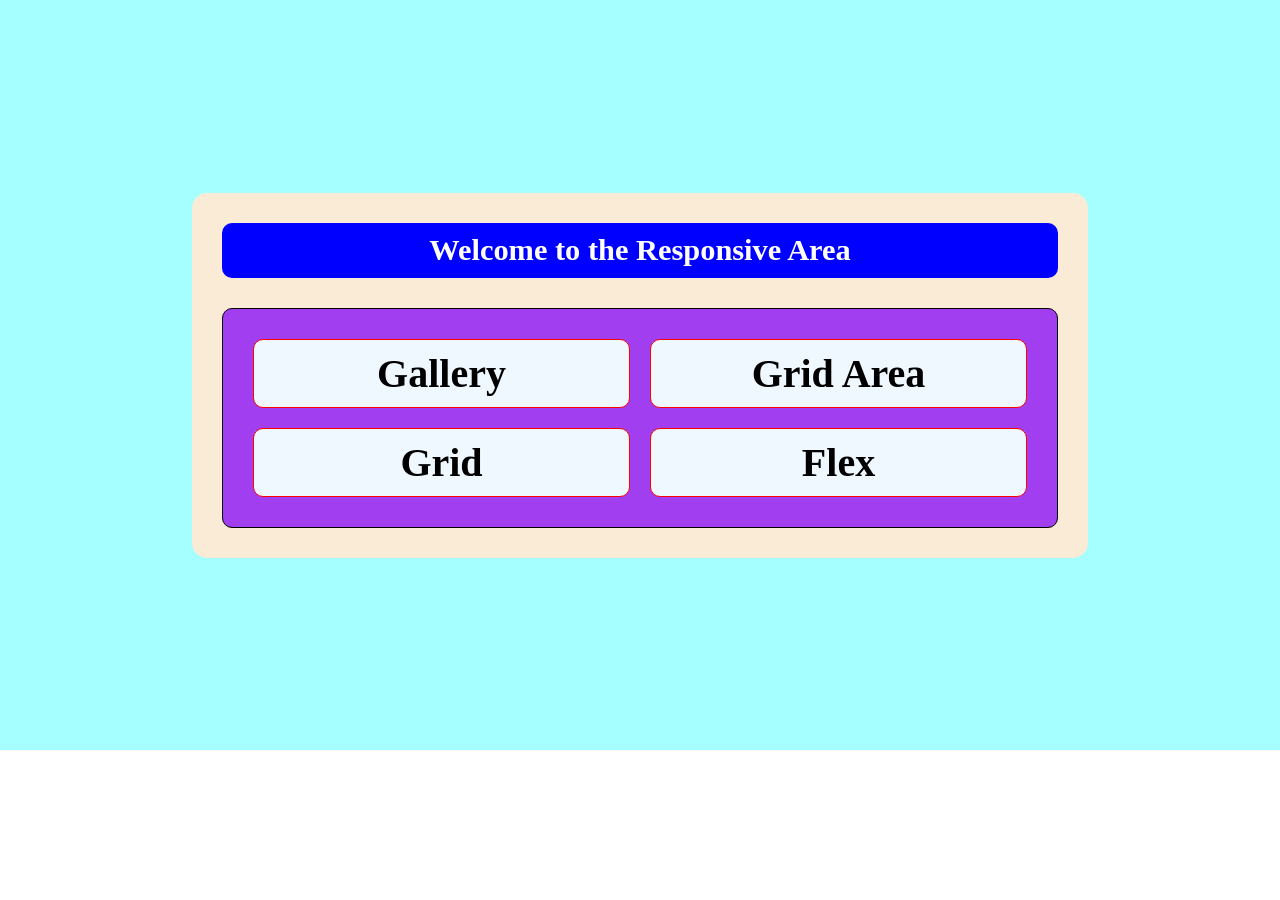
<file: index.html>
<!DOCTYPE html>
<html lang="en">

<head>
    <meta charset="UTF-8">
    <meta name="viewport" content="width=device-width, initial-scale=1.0">
    <title>Responsive Website Practise</title>
    <link rel="stylesheet" href="style/style.css">
</head>

<body>
    <main class="main-section">
        <div class="content">
            <div class="title">
                <h1>Welcome to the Responsive Area</h1>
            </div>
            <div class="card">
                <div class="card-info"><a href="gallery.html">Gallery </a></div>
                <div class="card-info"><a href="grid-area.html">Grid Area</a></div>
                <div class="card-info"><a href="grid.html">Grid </a></div>
                <div class="card-info"><a href="flex.html">Flex</a></div>

            </div>
        </div>
    </main>

</body>

</html>
</file>
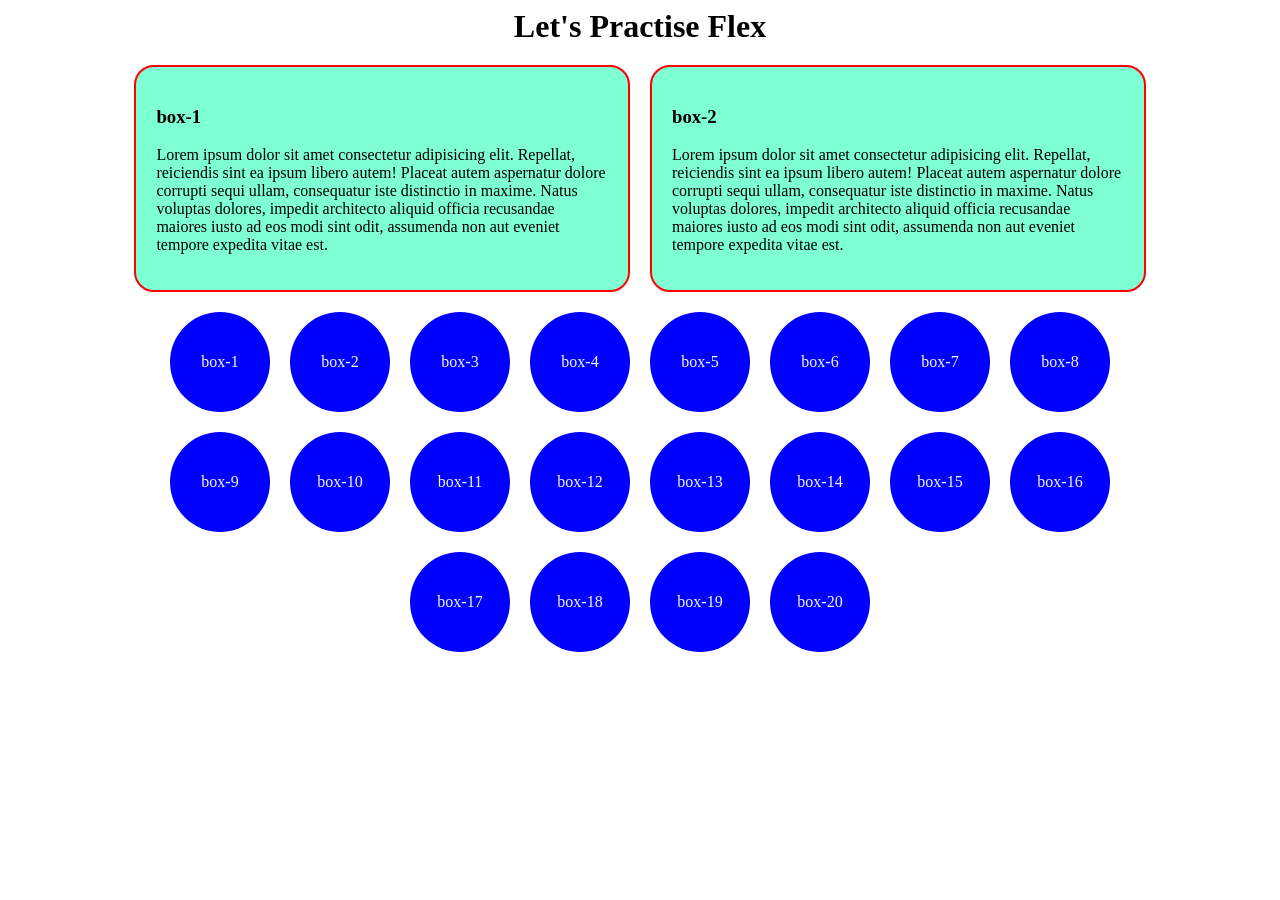
<file: flex.html>
<!DOCTYPE html>
<html lang="en">

<head>
    <meta charset="UTF-8">
    <meta name="viewport" content="width=device-width, initial-scale=1.0">
    <title>Flex</title>
    <style>
        h1 {
            width: fit-content;
            margin: 0 auto;

        }

        .container {
            display: flex;
            gap: 20px;
            margin-bottom: 30px;
            width: 80%;
            margin: 20px auto;
        }

        .box1 {
            background-color: aquamarine;
            border: red 2px solid;
            padding: 20px;
            border-radius: 20px;
        }

        .box-container {
            width: 80%;
            display: flex;
            margin: 0px auto;
            flex-wrap: wrap;
            gap: 20px;
            justify-content: center;
        }

        .box {
            width: 100px;
            height: 100px;
            background-color: blue;
            border-radius: 50%;
            display: flex;
            align-items: center;
            justify-content: center;
            text-align: center;
            color: aliceblue;
        }

        h1:hover {
            background-color: black;
            color: white;
            padding: 10px;
            border-radius: 10px;
            border: rgb(2, 255, 69) 5px solid;
        }

        .box1:hover {
            background-color: brown;
            color: white;
            transition: 1s;
        }

        .box:hover {
            background-color: rgb(236, 141, 16);
            transition: 1s;
        }

        @media screen and (max-width:576px) {
            .container {
                flex-direction: column;
            }

            .box {
                flex-direction: column;
                width: 80%;
                height: 100px;
                border-radius: 30%;
            }
        }
    </style>
</head>

<body>
    <h1>Let's Practise Flex</h1>
    <div class="container">
        <div class="box1">
            <h3>box-1</h3>
            <p>Lorem ipsum dolor sit amet consectetur adipisicing elit. Repellat, reiciendis sint ea ipsum libero autem!
                Placeat autem aspernatur dolore corrupti sequi ullam, consequatur iste distinctio in maxime. Natus
                voluptas dolores, impedit architecto aliquid officia recusandae maiores iusto ad eos modi sint odit,
                assumenda non aut eveniet tempore expedita vitae est.</p>

        </div>
        <div class="box1">
            <h3>box-2</h3>
            <p>Lorem ipsum dolor sit amet consectetur adipisicing elit. Repellat, reiciendis sint ea ipsum libero autem!
                Placeat autem aspernatur dolore corrupti sequi ullam, consequatur iste distinctio in maxime. Natus
                voluptas dolores, impedit architecto aliquid officia recusandae maiores iusto ad eos modi sint odit,
                assumenda non aut eveniet tempore expedita vitae est.</p>

        </div>
    </div>

    <div class="box-container">
        <div class="box">
            <p>box-1</p>
        </div>
        <div class="box">
            <p>box-2</p>
        </div>
        <div class="box">
            <p>box-3</p>
        </div>
        <div class="box">
            <p>box-4</p>
        </div>
        <div class="box">
            <p>box-5</p>
        </div>
        <div class="box">
            <p>box-6</p>
        </div>
        <div class="box">
            <p>box-7</p>
        </div>
        <div class="box">
            <p>box-8</p>
        </div>
        <div class="box">
            <p>box-9</p>
        </div>
        <div class="box">
            <p>box-10</p>
        </div>
        <div class="box">
            <p>box-11</p>
        </div>
        <div class="box">
            <p>box-12</p>
        </div>
        <div class="box">
            <p>box-13</p>
        </div>
        <div class="box">
            <p>box-14</p>
        </div>
        <div class="box">
            <p>box-15</p>
        </div>
        <div class="box">
            <p>box-16</p>
        </div>
        <div class="box">
            <p>box-17</p>
        </div>
        <div class="box">
            <p>box-18</p>
        </div>
        <div class="box">
            <p>box-19</p>
        </div>
        <div class="box">
            <p>box-20</p>
        </div>
    </div>
</body>

</html>
</file>
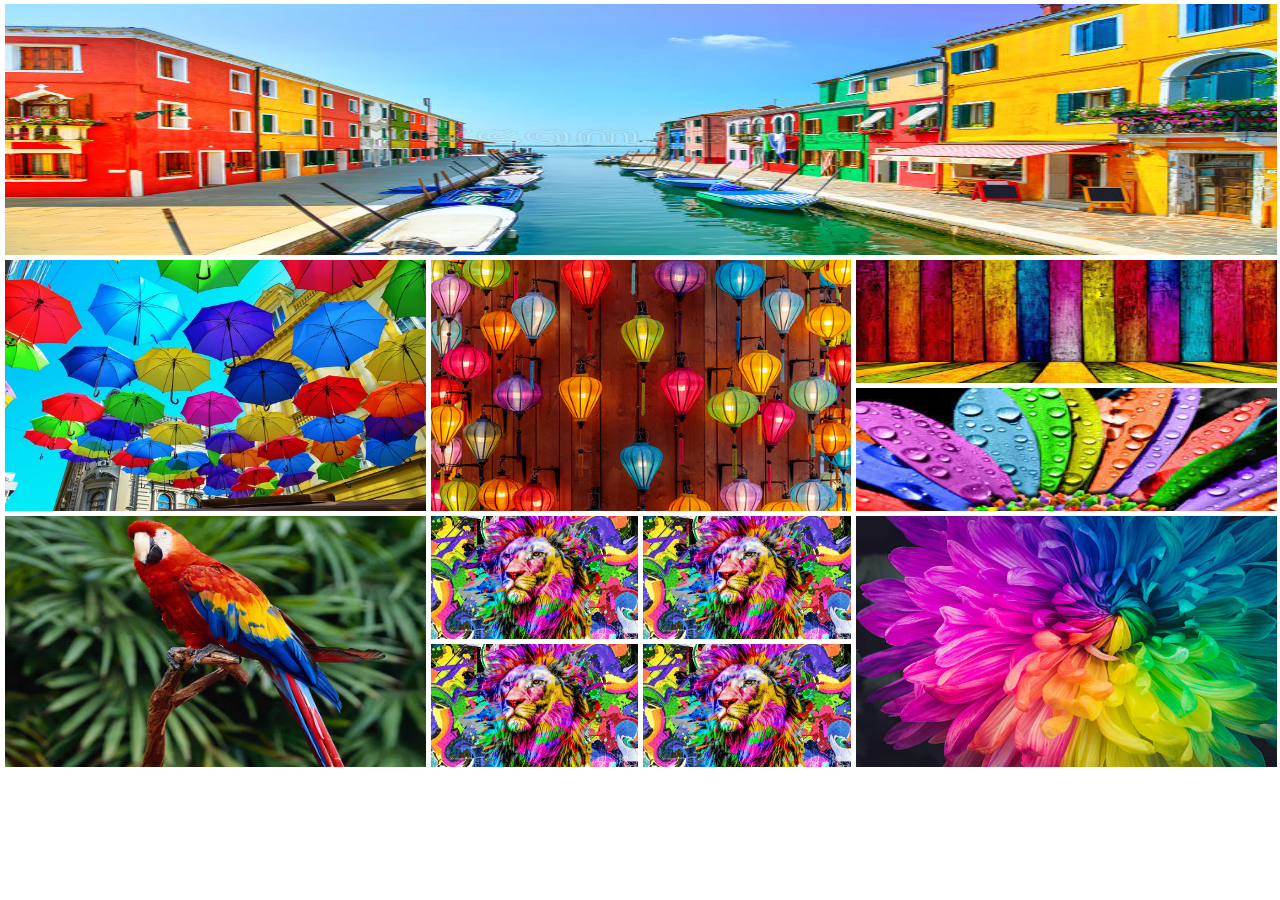
<file: gallery.html>
<!DOCTYPE html>
<html lang="en">

<head>
    <meta charset="UTF-8">
    <meta name="viewport" content="width=device-width, initial-scale=1.0">
    <title>Gallery</title>
    <style>
        *{
            margin: 1px;
        }
        .container{
            display: grid;
            gap: 3px;
            grid-template-columns: repeat(6, 1fr);
            grid-template-rows: repeat(6, 125px);
        }
        img{
            width: 100%;
            height: 100%;
        }
        .big-container{
            grid-column: span 6;
            grid-row: span 2;
        }
        .mid-container{
            grid-column: span 2;
            grid-row: span 2;
        }
        .wid-container{
            grid-column: span 2;
            grid-row: span 1;
        }
        .small{
            grid-column: span 1;
            grid-row: span 1;
        }
        @media screen and (max-width:576px) {
            .container{
                display: grid;
                grid-template-columns: repeat(2, 1fr);
            }
            .big-container,
            .mid-container,
            .wid-container,
            .small{
                grid-row: span 1;
                grid-column: span 1;
            }
        }
    </style>
</head>

<body>
    <div class="container">
        <div class="big-container">
            <img src="images/A.jpg" alt="">
        </div>
        <div class="mid-container">
            <img src="images/B.jpg" alt="">
        </div>
        <div class="mid-container">
            <img src="images/C.jpg" alt="">
        </div>
        <div class="wid-container">
            <img src="images/D.jpg" alt="">
        </div>
        <div class="wid-container">
            <img src="images/E.jpg" alt="">
        </div>
        <div class="mid-container">
            <img src="images/F.jpg" alt="">
        </div>
        <div class="small">
            <img src="images/G.jpg" alt="">
        </div>
        <div class="small">
            <img src="images/G.jpg" alt="">
        </div>
        
        <div class="mid-container">
            <img src="images/I.jpg" alt="">
        </div>
        <div class="small">
            <img src="images/G.jpg" alt="">
        </div>
         <div class="small">
            <img src="images/G.jpg" alt="">
        </div>
    </div>
</body>

</html>
</file>
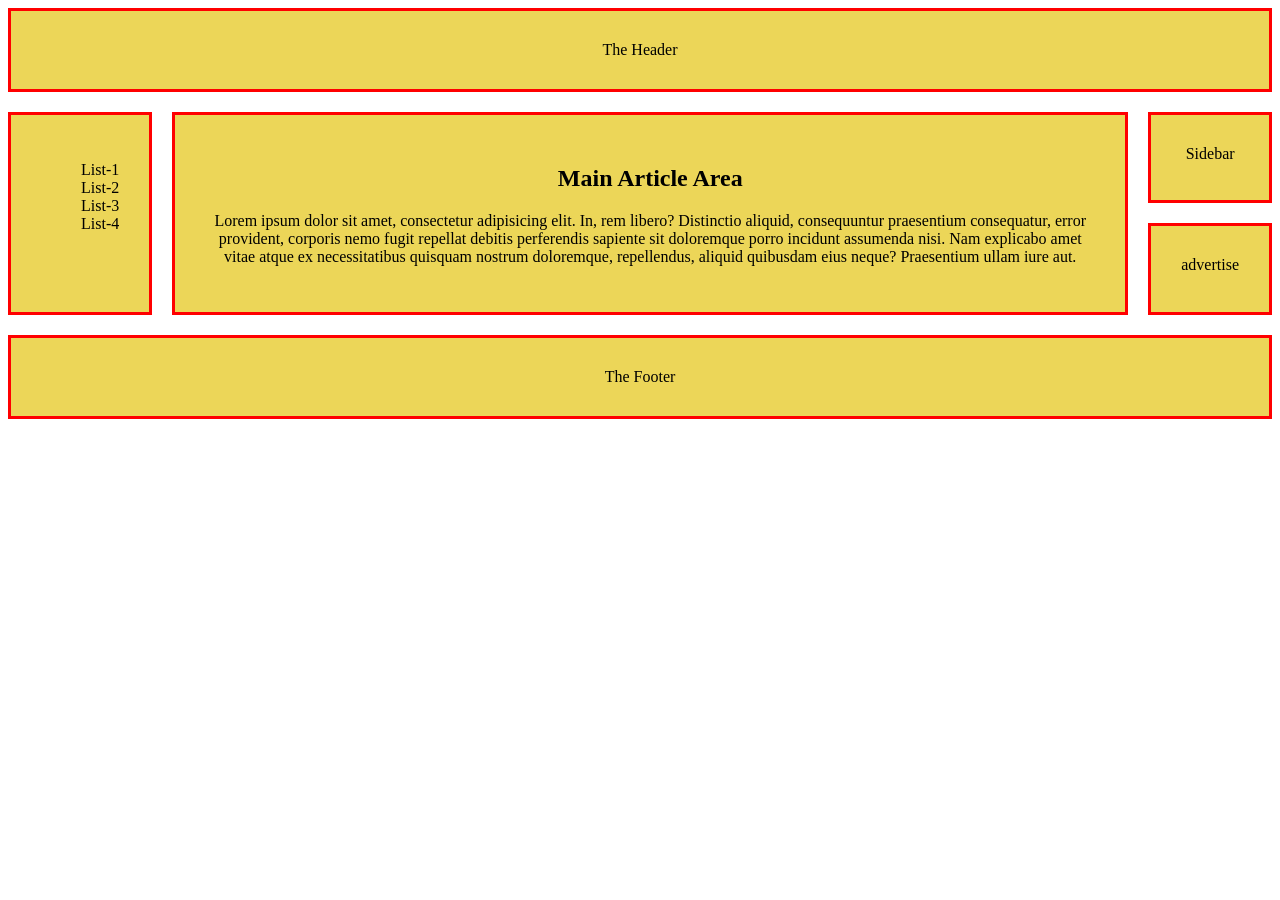
<file: grid-area.html>
<!DOCTYPE html>
<html lang="en">

<head>
    <meta charset="UTF-8">
    <meta name="viewport" content="width=device-width, initial-scale=1.0">
    <title>Grid Area</title>
   <link rel="stylesheet" href="./style/grid-area.css">
</head>

<body id="container">
    <header>The Header</Header>
    <nav>
        <ul>
            <li>List-1</li>
            <li>List-2</li>
            <li>List-3</li>
            <li>List-4</li>
        </ul>
    </nav>
    <main>
        <h2>Main Article Area</h2>
        <p>Lorem ipsum dolor sit amet, consectetur adipisicing elit. In, rem libero? Distinctio aliquid, consequuntur
            praesentium consequatur, error provident, corporis nemo fugit repellat debitis perferendis sapiente sit
            doloremque porro incidunt assumenda nisi. Nam explicabo amet vitae atque ex necessitatibus quisquam nostrum
            doloremque, repellendus, aliquid quibusdam eius neque? Praesentium ullam iure aut.</p>
    </main>
    <aside class="sidebar">Sidebar</aside>
    <aside class="sponsered"> advertise</aside>
    <footer>The Footer</footer>
</body>

</html>
</file>
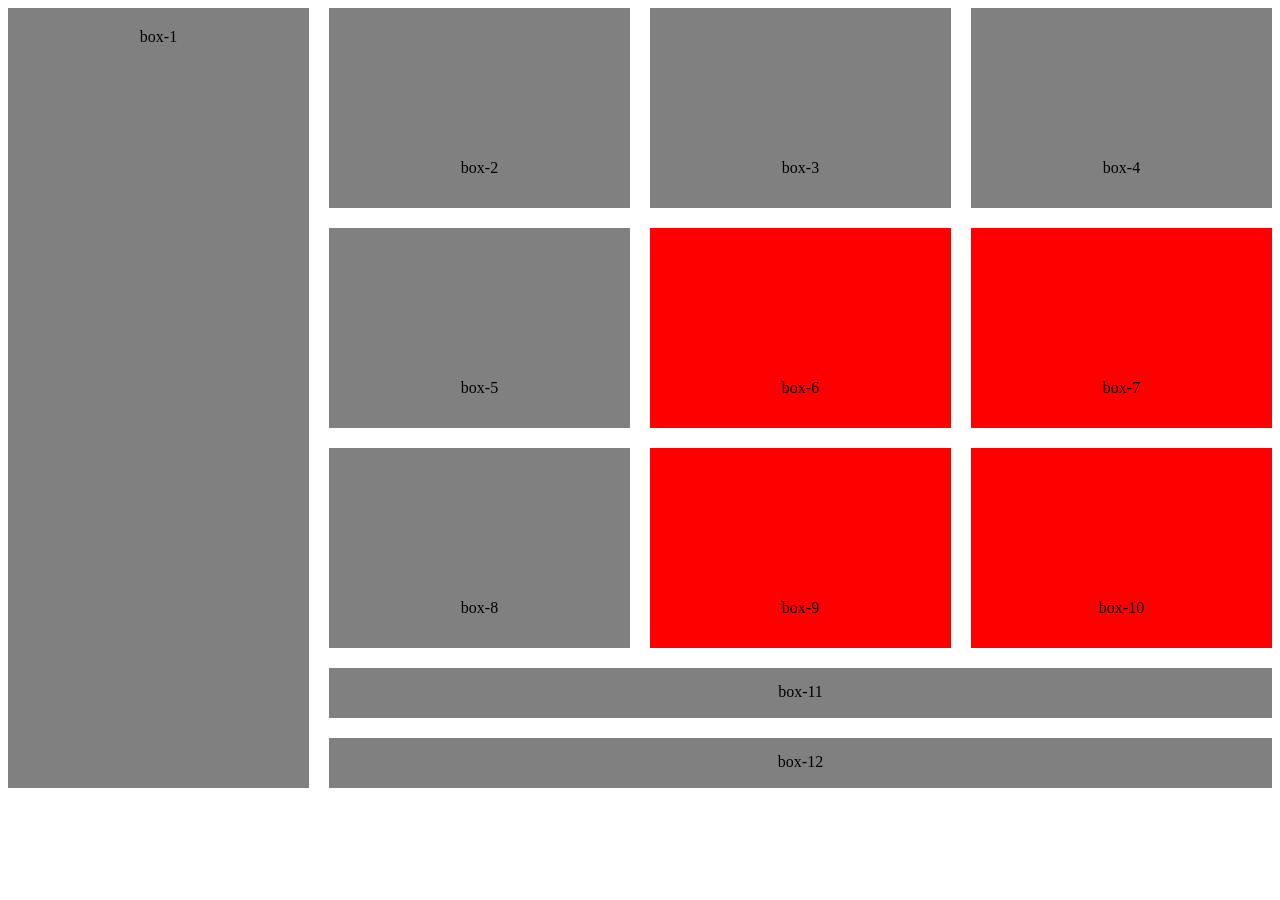
<file: grid.html>
<!DOCTYPE html>
<html lang="en">
<head>
    <meta charset="UTF-8">
    <meta name="viewport" content="width=device-width, initial-scale=1.0">
    <title>Grid</title>
    <style>
        .container{
            display: grid;
            gap: 20px;
            grid-template-columns: repeat(4, 1fr);
            grid-template-rows: repeat(3, 200px) 50px 50px;   
            text-align: center;
           
        }
        
        .box{
            background-color: gray;
            padding: 15px;
             padding-top: 50%;
        }
        .clr{
            background-color: red;
        }
        .side{
            grid-row: span 5;
            padding: 20px;
        }
        .footer{
            grid-column: span 3;
            padding: 15px;
        }
    </style>
</head>
<body>
    <div class="container">
        <div class="side box">box-1</div>
        <div class="box">box-2</div>
        <div class="box">box-3</div>
        <div class="box">box-4</div>
        <div class="box">box-5</div>
        <div class="box clr">box-6</div>
        <div class="box clr">box-7</div>
        <div class="box">box-8</div>
        <div class="box clr">box-9</div>
        <div class="box clr">box-10</div>
        <div class="footer box">box-11</div>
        <div class="footer box">box-12</div>
    </div>
</body>
</html>
</file>
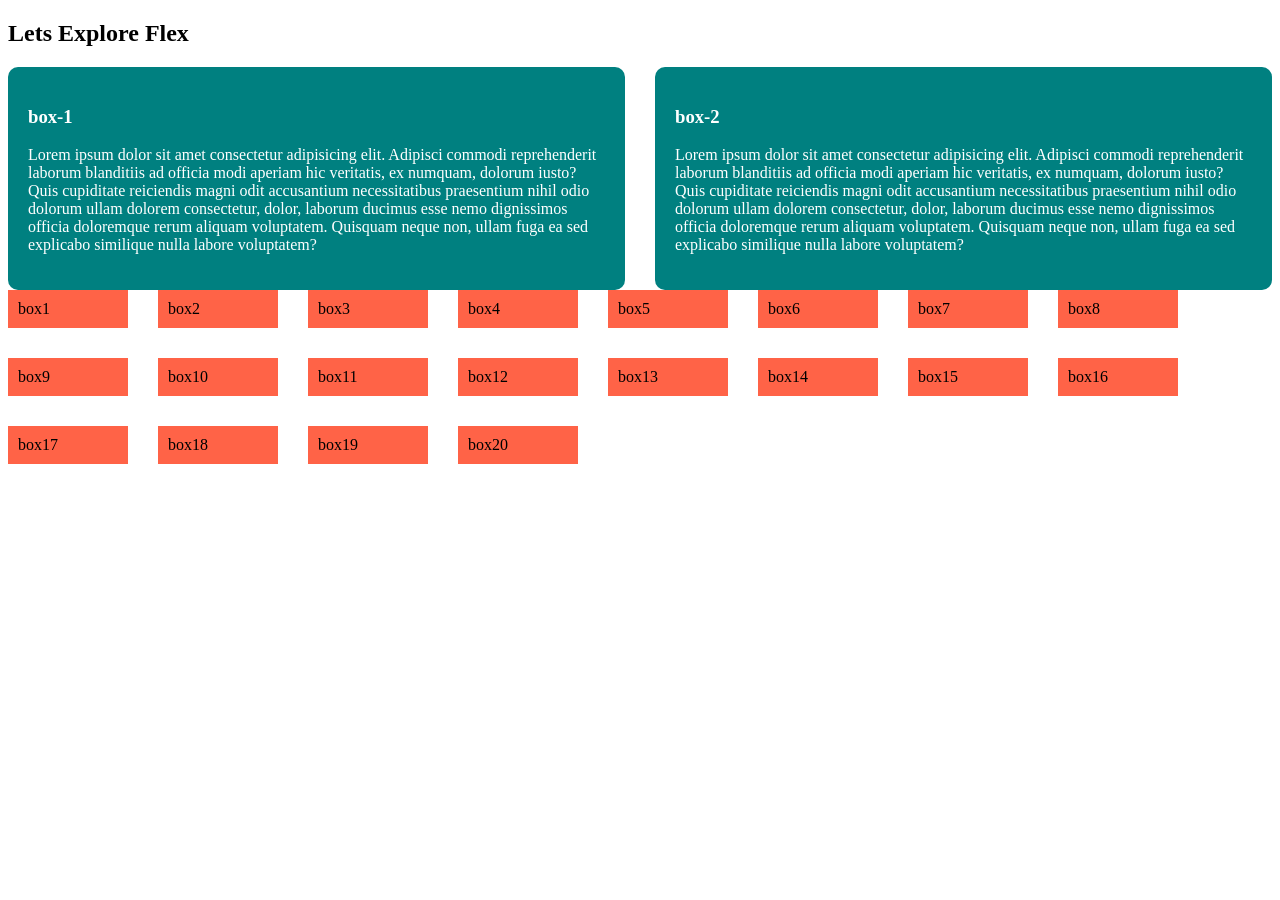
<file: resource/flex.html>
<!DOCTYPE html>
<html lang="en">

<head>
    <meta charset="UTF-8">
    <meta name="viewport" content="width=device-width, initial-scale=1.0">
    <title>Responsive Flex</title>
    <style>
        .container {
            display: flex;
            gap: 30px;
        }

        .box {
            background-color: teal;
            padding: 20px;
            border-radius: 10px;
            color: white
        }

        .items {
            width: 100px;
            padding: 10px;
            background-color: tomato;
        }

        .box-container {
            display: flex;
            flex-wrap: wrap;
            gap: 30px;
        }

        @media screen and (max-width:576px) {
            .container {
                flex-direction: column;
            }

            .items {
                width: 100%;

            }
        }
    </style>
</head>

<body>
    <h2>Lets Explore Flex </h2>

    <div class="container">
        <!-- .box>h3{box-$}+p{lorem}  -->
        <div class="box">
            <h3>box-1</h3>
            <p>Lorem ipsum dolor sit amet consectetur adipisicing elit. Adipisci commodi reprehenderit laborum
                blanditiis ad officia modi aperiam hic veritatis, ex numquam, dolorum iusto? Quis cupiditate reiciendis
                magni odit accusantium necessitatibus praesentium nihil odio dolorum ullam dolorem consectetur, dolor,
                laborum ducimus esse nemo dignissimos officia doloremque rerum aliquam voluptatem. Quisquam neque non,
                ullam fuga ea sed explicabo similique nulla labore voluptatem?</p>
        </div>
        <div class="box">
            <h3>box-2</h3>
            <p>Lorem ipsum dolor sit amet consectetur adipisicing elit. Adipisci commodi reprehenderit laborum
                blanditiis ad officia modi aperiam hic veritatis, ex numquam, dolorum iusto? Quis cupiditate reiciendis
                magni odit accusantium necessitatibus praesentium nihil odio dolorum ullam dolorem consectetur, dolor,
                laborum ducimus esse nemo dignissimos officia doloremque rerum aliquam voluptatem. Quisquam neque non,
                ullam fuga ea sed explicabo similique nulla labore voluptatem?</p>
        </div>
    </div>

    <div class="box-container">
        <div class="items">box1</div>
        <div class="items">box2</div>
        <div class="items">box3</div>
        <div class="items">box4</div>
        <div class="items">box5</div>
        <div class="items">box6</div>
        <div class="items">box7</div>
        <div class="items">box8</div>
        <div class="items">box9</div>
        <div class="items">box10</div>
        <div class="items">box11</div>
        <div class="items">box12</div>
        <div class="items">box13</div>
        <div class="items">box14</div>
        <div class="items">box15</div>
        <div class="items">box16</div>
        <div class="items">box17</div>
        <div class="items">box18</div>
        <div class="items">box19</div>
        <div class="items">box20</div>
    </div>



</body>

</html>
</file>
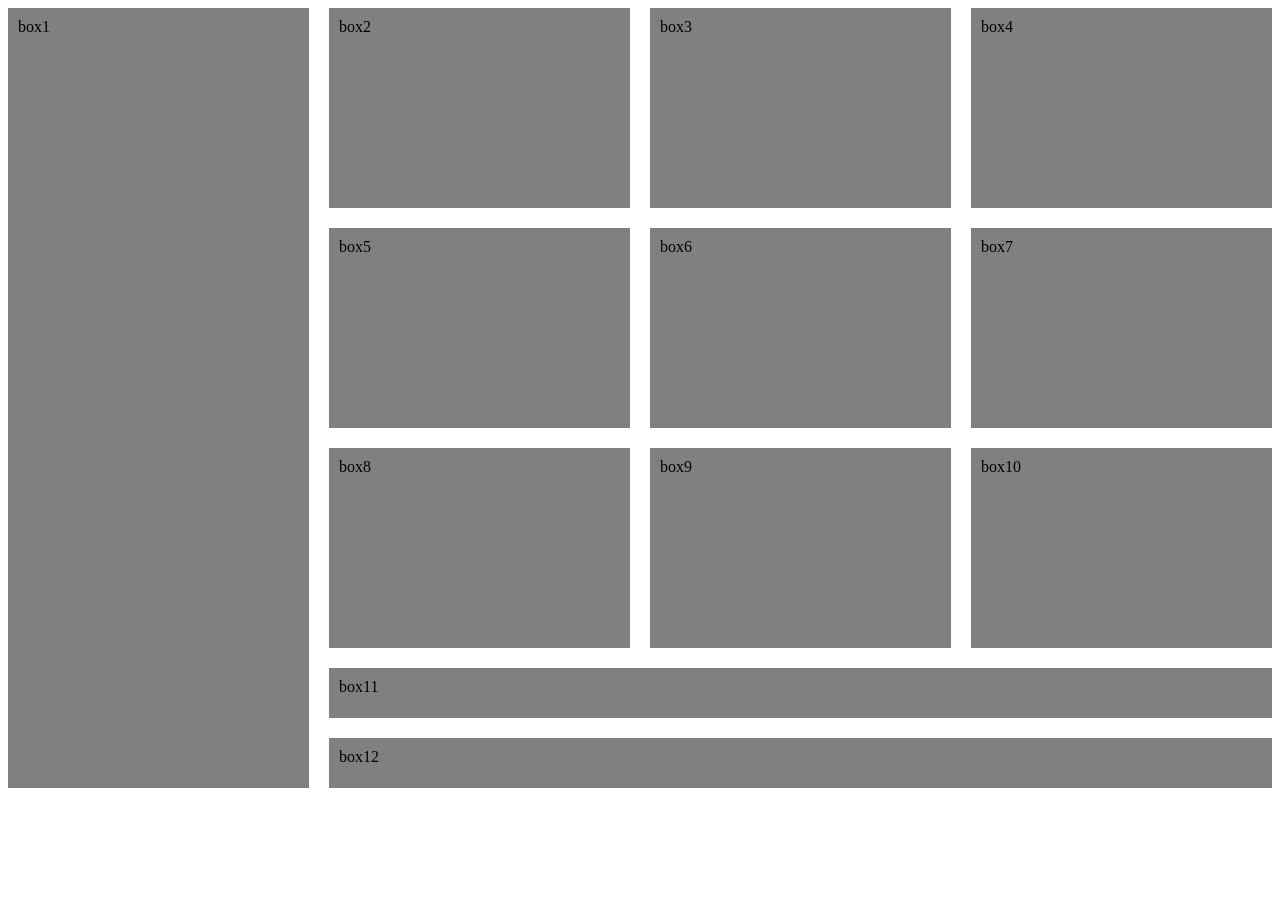
<file: resource/gird.html>
<!DOCTYPE html>
<html lang="en">

<head>
    <meta charset="UTF-8">
    <meta name="viewport" content="width=device-width, initial-scale=1.0">
    <title>Gird layout</title>
    <style>
        .container {
            display: grid;
            gap: 20px;
            grid-template-columns: repeat(4, 1fr);
            grid-template-rows: repeat(3, 200px) 50px 50px;
        }

        .box {
            background-color: gray;
            padding: 10px;
        }

        #sidebar {
            grid-row: span 5;
        }

        .footer {
            grid-column: span 3;
        }
    </style>
</head>

<body>
    <div class="container">
        <div id="sidebar" class="box ">box1</div>
        <div class="box">box2</div>
        <div class="box">box3</div>
        <div class="box">box4</div>
        <div class="box">box5</div>
        <div class="box">box6</div>
        <div class="box">box7</div>
        <div class="box">box8</div>
        <div class="box">box9</div>
        <div class="box">box10</div>
        <div class="box footer">box11</div>
        <div class="box footer">box12</div>
    </div>

</body>

</html>
</file>
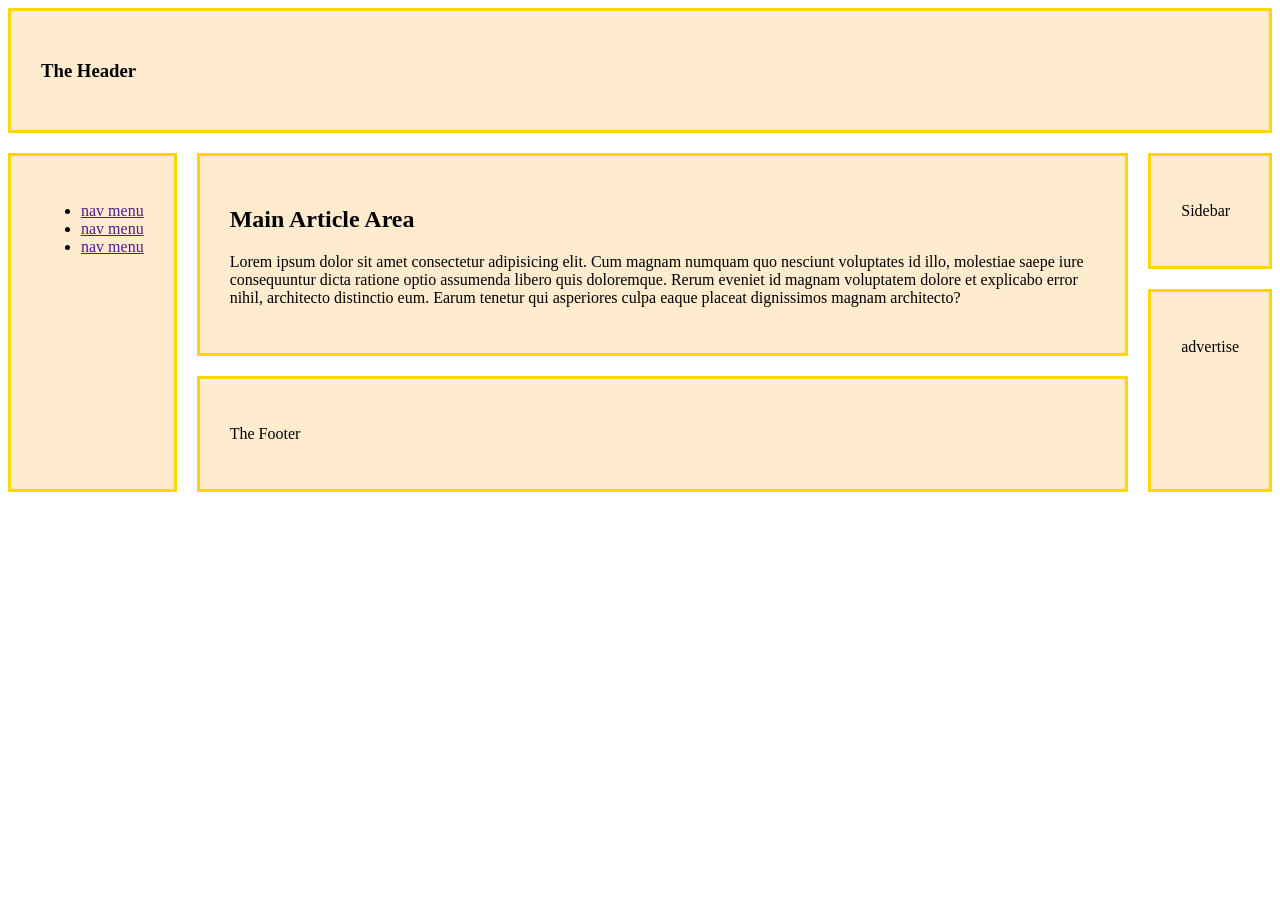
<file: resource/layout.html>
<!DOCTYPE html>
<html lang="en">

<head>
    <meta charset="UTF-8">
    <meta name="viewport" content="width=device-width, initial-scale=1.0">
    <title>responsive layout</title>

    <link rel="stylesheet" href="style/layout.css">

</head>

<body class="container">
    <header>
        <h3>The Header</h3>
    </header>
    
    <nav>
        <ul>
            <li><a href="">nav menu</a></li>
            <li><a href="">nav menu</a></li>
            <li><a href="">nav menu</a></li>
        </ul>
    </nav>
    <main>
        <h2>Main Article Area</h2>
        <p>Lorem ipsum dolor sit amet consectetur adipisicing elit. Cum magnam numquam quo nesciunt voluptates id illo,
            molestiae saepe iure consequuntur dicta ratione optio assumenda libero quis doloremque. Rerum eveniet id
            magnam voluptatem dolore et explicabo error nihil, architecto distinctio eum. Earum tenetur qui asperiores
            culpa eaque placeat dignissimos magnam architecto?</p>
    </main>

    <aside id="sidebar">
        <p>Sidebar</p>
    </aside>
    <aside id="advertise">
        <p>advertise</p>
    </aside>
    <footer>
        <p>The Footer</p>
    </footer>


</body>

</html>
</file>
<file: style/style.css>
* {
    margin: 0px;
    padding: 0px;
    box-sizing: border-box;
}

.main-section {
    width: 100%;
    height: 750px;
    background-color: rgba(0, 255, 255, 0.348);
    display: flex;
    align-items: center;
    justify-content: center;

}

.content {
    width: 70%;
    margin: 0px auto;
    background-color: antiquewhite;
    padding: 30px;
    display: flex;
    flex-direction: column;
    gap: 30px;
    text-align: center;
    border-radius: 15px;

}
.title{
    font-size: 95%;
    font-weight: 900;
    color: white;
    padding: 10px;
    border-radius: 10px;
    background-color: rgb(0, 0, 255);
}
.title:hover{
    color: black;
    background-color: aquamarine;
    transition: .5s;

}

.card {
    display: grid;
    grid-template-columns: repeat(2, 1fr);
    border: black 1px solid;
    padding: 20px;
    border-radius: 10px;
    background-color: rgba(130, 1, 250, 0.737);
}
.card:hover{
    background-color: brown;
}
.card a {
    text-decoration: none;
    transition: .5s;
    color: black;
}
.card-info a:hover{
    color: rgb(255, 251, 0);
}
.card-info {
    font-size: 40px;
    font-weight: 900;
    color: black;
    background-color: aliceblue;
    border: red 1px solid;
    margin: 10px;
    padding: 10px;
    border-radius: 10px;
    cursor: pointer;
}
.card-info:hover{
    background-color: aqua;
    color: green;
    transition: 1s ;
}


/* responsive section for tablet */
@media screen and (min-width:576px) and (max-width:800px) {
    .card{
        grid-template-columns: 1fr;
    }
}


/* responsive section for Mobile */
@media screen and (max-width:576px) {
    .card{
        grid-template-columns: 1fr;
    }
}
</file>
<file: style/grid-area.css>
#container>* {
    background-color: rgb(236, 214, 88);
    border: red 3px solid;
    padding: 30px;
}
ul{
    list-style: none;
}

header {
    grid-area: head;
}

nav {
    grid-area: navbar;
}

main {
    grid-area: main;
}

.sidebar {
    grid-area: sidebar;
}

.sponsered {
    grid-area: ads;
}

footer {
    grid-area: footer;
}

#container {
    display: grid;
    gap: 20px;
    text-align: center;
    grid-template-areas:
        "head    head   head   head"
        "navbar  main   main   sidebar"
        "navbar  main   main   ads"
        "footer  footer footer footer"
    ;
}

/* Mobile responsive */
@media screen and (max-width: 576px) {
    #container {
        grid-template-areas:
            "head"
            "navbar"
            "main"
            "sidebar"
            "ads"
            "footer"

        ;
    }
}

/* Tablet responsive */
@media screen and (min-width: 576px) and (max-width: 992px) {
    #container {
        grid-template-areas:
            "head      head"
            "navbar    navbar"
            "sidebar    main"
            "ads    footer";
    }

}
</file>
<file: resource/style/layout.css>
.container>* {
     border: 3px solid gold;
     background-color: blanchedalmond;
     padding: 30px;
 }

 header {
     grid-area: header;
 }

 nav {
     grid-area: navbar;
 }

 main {
     grid-area: main;
 }

 #sidebar {
     grid-area: sidebar;
 }

 #advertise {
     grid-area: advertise;
 }

 footer {
     grid-area: footer;
 }

 .container {
     display: grid;
     gap: 20px;
     grid-template-areas:
         "header header header header"
         "navbar main   main   sidebar"
         "navbar main   main   advertise"
         "navbar footer footer advertise"
 }

 @media screen and (max-width:576px) {
     .container {


         grid-template-areas:
             "header"
             "navbar"
             "main"
             "sidebar"
             "advertise"
             "footer"
     }
 }

 @media screen and (min-width:576px) and (max-width:992px) {
     .container {
         grid-template-areas:
             "header    header header"
             "navbar    navbar navbar"
             "sidebar   main   main"
             "advertise footer footer"

     }
 }
</file>
